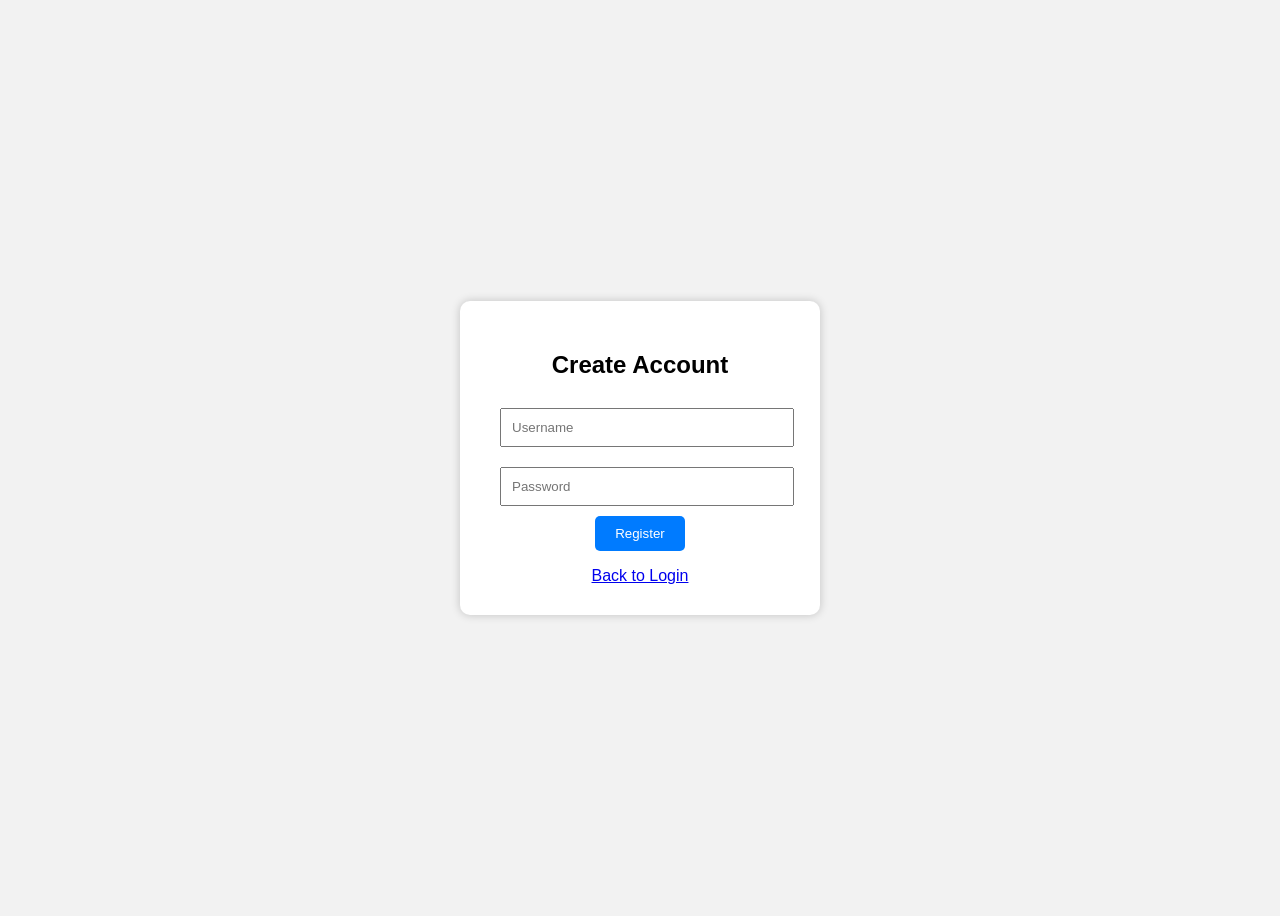
<file: register.html>
<!DOCTYPE html>
<html>
<head>
<title>Create Account</title>

<style>
body{
font-family:Arial;
background:#f2f2f2;
display:flex;
justify-content:center;
align-items:center;
height:100vh;
}

.login-box{
background:white;
padding:30px;
border-radius:10px;
width:300px;
text-align:center;
box-shadow:0 0 10px rgba(0,0,0,0.2);
}

input{
width:90%;
padding:10px;
margin:10px;
}

button{
padding:10px 20px;
background:#007BFF;
color:white;
border:none;
border-radius:5px;
cursor:pointer;
}
</style>

</head>

<body>

<div class="login-box">

<h2>Create Account</h2>

<form onsubmit="register(); return false;">

<input type="text" id="newuser" placeholder="Username" required>

<input type="password" id="newpass" placeholder="Password" required>

<button type="submit">Register</button>

</form>

<p id="msg"></p>

<a href="login.html">Back to Login</a>

</div>

<script src="script.js"></script>

</body>
</html>
</file>
